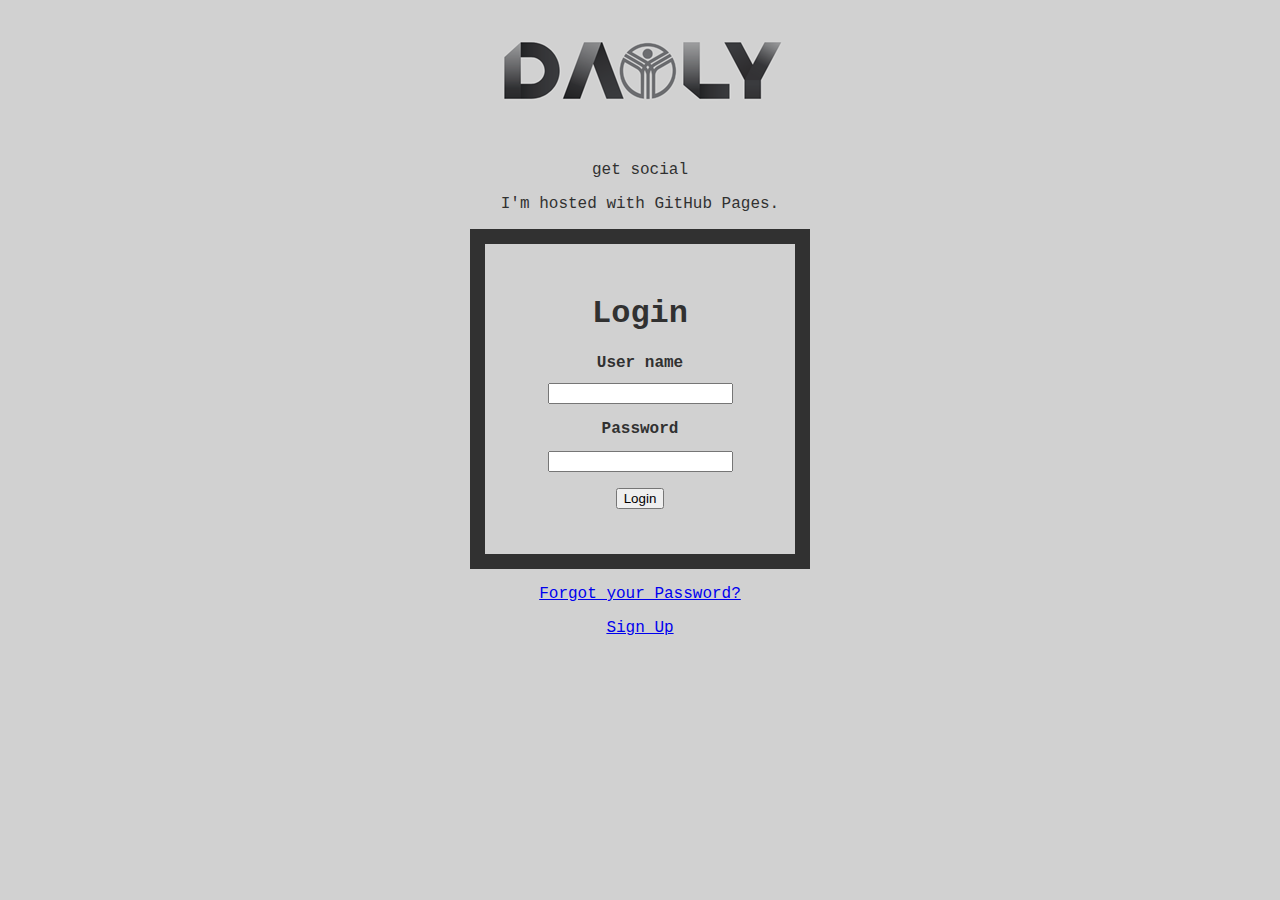
<file: index.html>
<!DOCTYPE html>
<html lang="en">
<head>
    <title>DAIYLY LogIn Page</title>
    <link rel="stylesheet" href="mystyle.css">
</head>
<body class = main>
    <style>
        .centerimg {
            display: block;
            margin-left: auto;
            margin-right: auto;
        }
    </style>
    <img class = centerimg src="dayly.png" alt="My test image">
    <p>get social</p>
    <p>I'm hosted with GitHub Pages.</p>
    <div class = container1>
        <h1 Style="font-size: xx-large;"><strong>Login</strong></h1>
        <h1>User name</h2>
        <input type='text' name='UserName' />
        <p></p>
        <h2>Password</h2>
        <input type='password' name='UserPassword' />
        <p></p>
        <button style="text-align: center;" type="Login">Login</button>
        <p></p>
    </div>
    <p><a href="https://sodadrinker43.github.io/ForgotPassword.html">Forgot your Password?</a></p>
    <p><a href="https://sodadrinker43.github.io/SignUp.html">Sign Up</a></p>
</body>
</html>
</file>
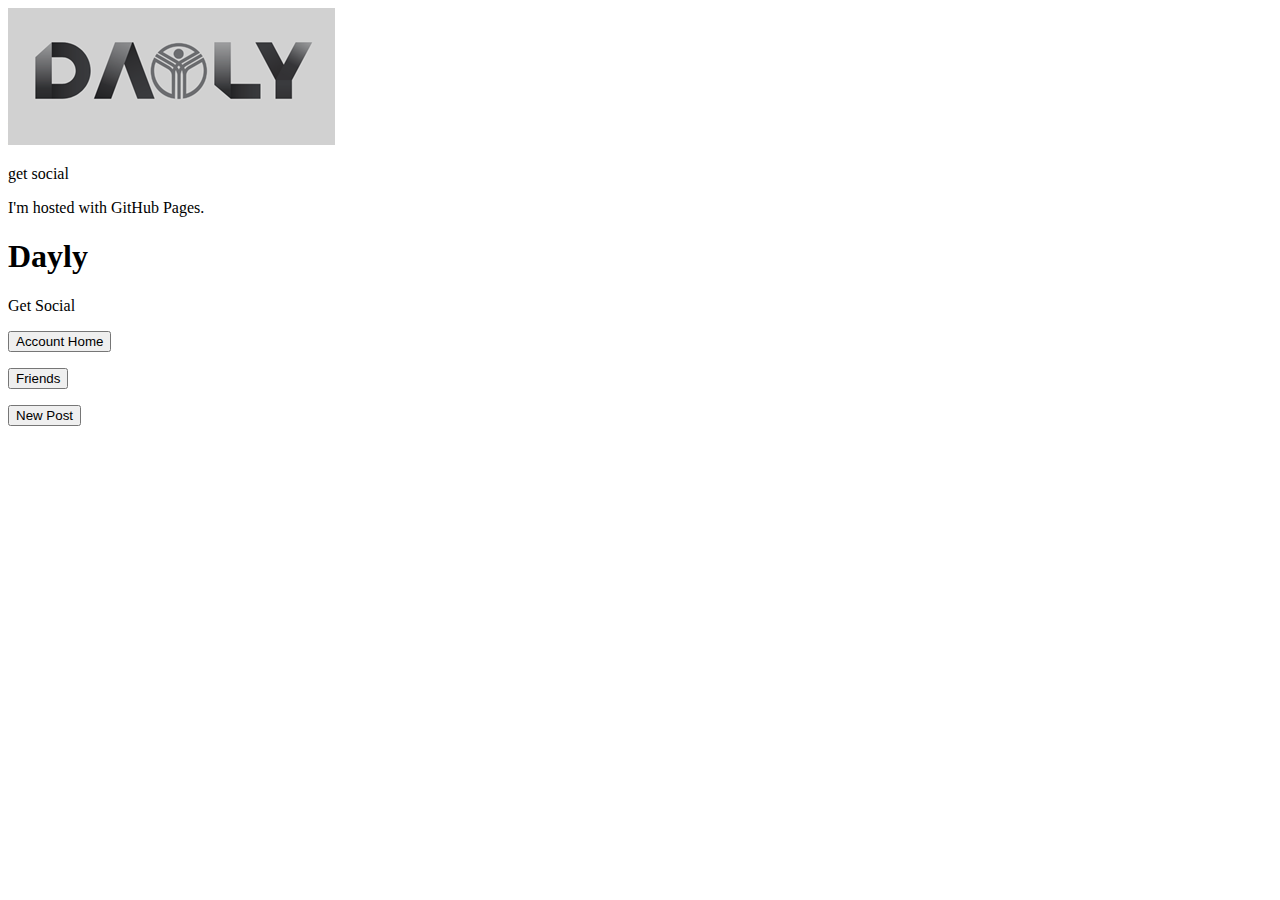
<file: AccountHome.html>
<!DOCTYPE html>
<html lang="en">
<head>
<title>Account Information</title>
</head>
<body>
<img src="dayly.png" alt="My test image">
<p>get social</p>
<p>I'm hosted with GitHub Pages.</p>
<h1><strong>Dayly</strong></h1>
<p>Get Social</p>
<p><p>
<button type="Account Home">Account Home</button>
<p><p>
<button type="Friends">Friends</button>
<p><p>
<button type="New post">New Post</button>

</body>
</html>
</file>
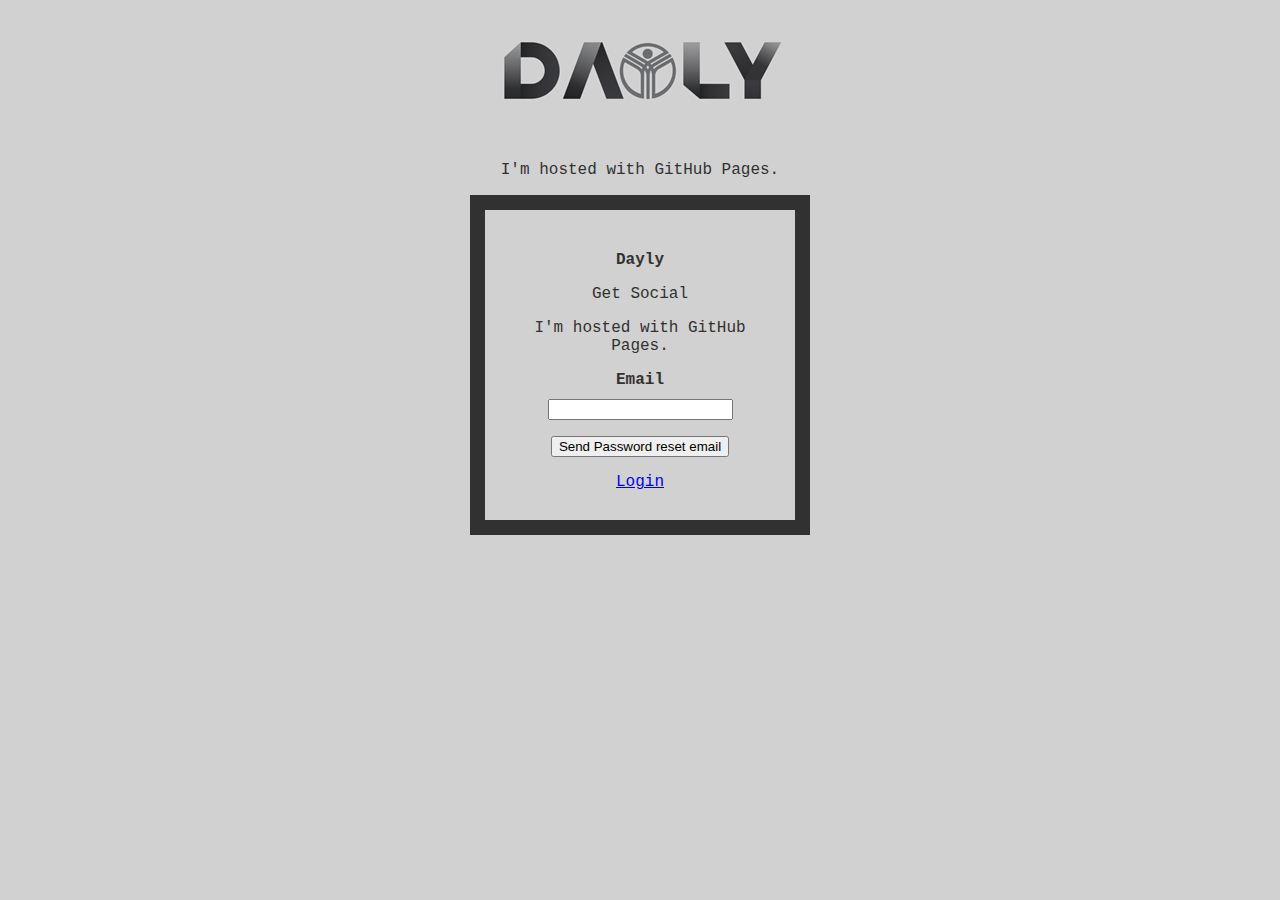
<file: ForgotPassword.html>
<!DOCTYPE html>
<html>
<body>
<head>
    <link rel="stylesheet" href="mystyle.css">
</head>
<body class = main>
    <style>
        .centerimg {
            display: block;
            margin-left: auto;
            margin-right: auto;
        }
    </style>
<img class = centerimg src="dayly.png" alt="My test image">
  
<p>I'm hosted with GitHub Pages.</p>
    
<div class = container1>
<h1><strong>Dayly</strong></h1>
<p>Get Social</p>
<p>I'm hosted with GitHub Pages.</p>
  
<h1 style="font-size: medium;">Email</h2>
<input type="text" name='Email' />
<p><p>
<button style="text-align: center;" type="Send Password reset email">Send Password reset email</button>
<div>
<p><a href="https://sodadrinker43.github.io/index.html">Login</a></p>

</body>
</html>
</file>
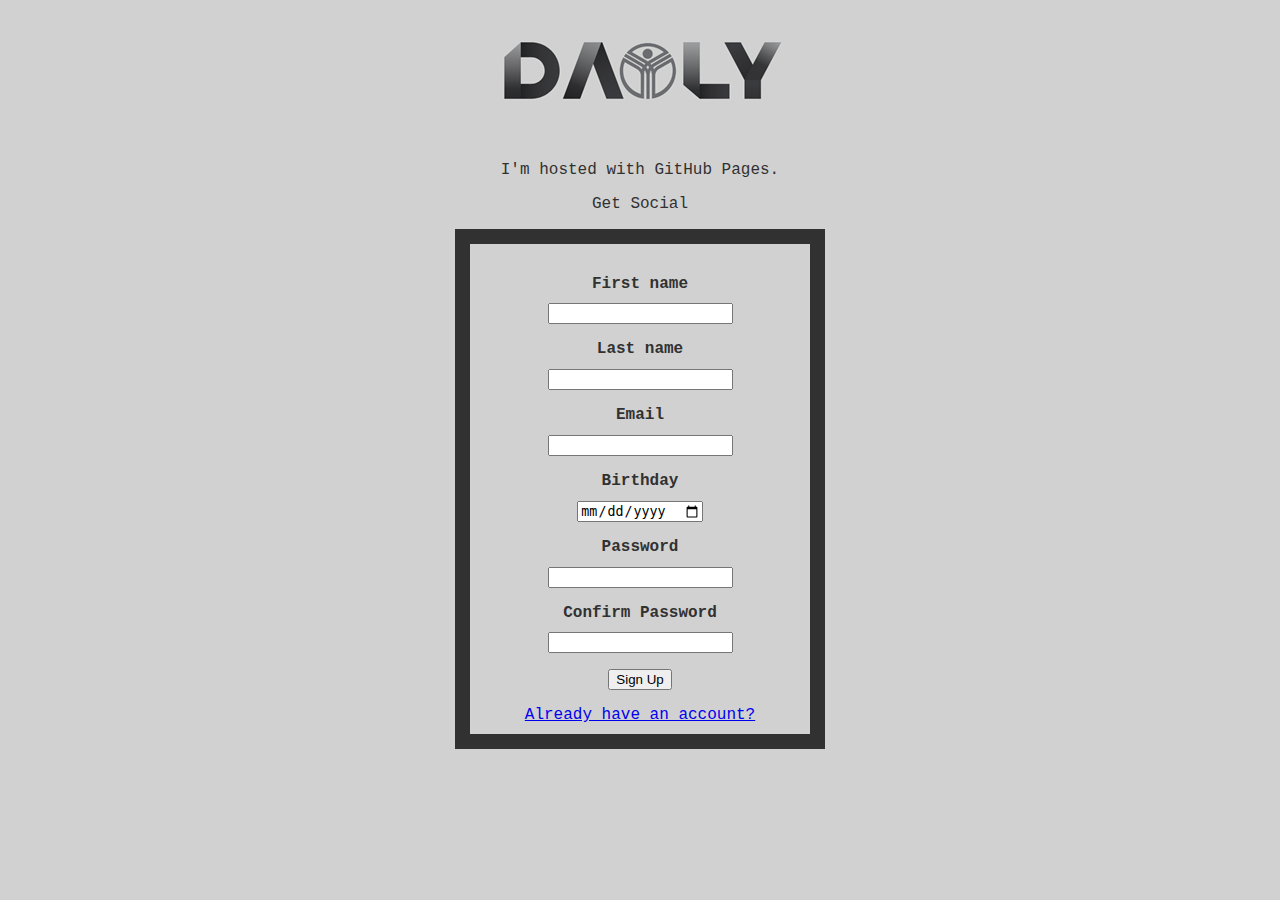
<file: SignUp.html>
<!DOCTYPE html>
<html>
<body>
<head>
    <link rel="stylesheet" href="mystyle.css">
</head>
<body class = main>
    <style>
        .centerimg {
            display: block;
            margin-left: auto;
            margin-right: auto;
        }
    </style>
<img class = centerimg src="dayly.png" alt="My test image">
<p>I'm hosted with GitHub Pages.</p>
<p>Get Social</p>
<div class = container2>
<h1 style="font-size: medium;">First name</h2>
<input type='text' name='First Name' />
<p></p>
<h1 style="font-size: medium;">Last name</h2>
<input type='text' name='Last Name' />
<p></p>
<h1 style="font-size: medium;">Email</h2>
<input type="text" name='Email' />
<p></p>
<h1 style="font-size: medium;">Birthday</h2>
<input type="date" id="birthday" name="birthday">
<p></p>
<h1 style="font-size: medium;">Password</h2>
<input type='password' name='Password' />
<p></p>
<h1 style="font-size: medium;">Confirm Password</h2>
<input type='password' name='Confirm Password' />
<p></p>
<button style="text-align: center;" type="Sign Up">Sign Up</button>
<div>
<p stlye="position:relative; top:50"><a href="https://sodadrinker43.github.io/index.html">Already have an account?</a></p>
</body>
</html>
</file>
<file: mystyle.css>
body.main {
    background-color: rgba(209,209,209,255)
}
h1, h2, h3, p {
    text-align: center;
    font-family: "Lucida Console", "Courier New", monospace;
    font-size: medium;
    color: rgb(49, 49, 49);
}
.container1 {
    text-align: center;
    margin: auto;
    background-color: rgba(209,209,209,255);
    height: 250px;
    width: 250px;
    border: 15px solid rgb(49, 49, 49);
    padding: 30px;
  }
.container2 {
    text-align: center;
    margin: auto;
    background-color: rgba(209,209,209,255);
    height: 450px;
    width: 300px;
    border: 15px solid rgb(49, 49, 49);
    padding: 20px;
}
</file>
